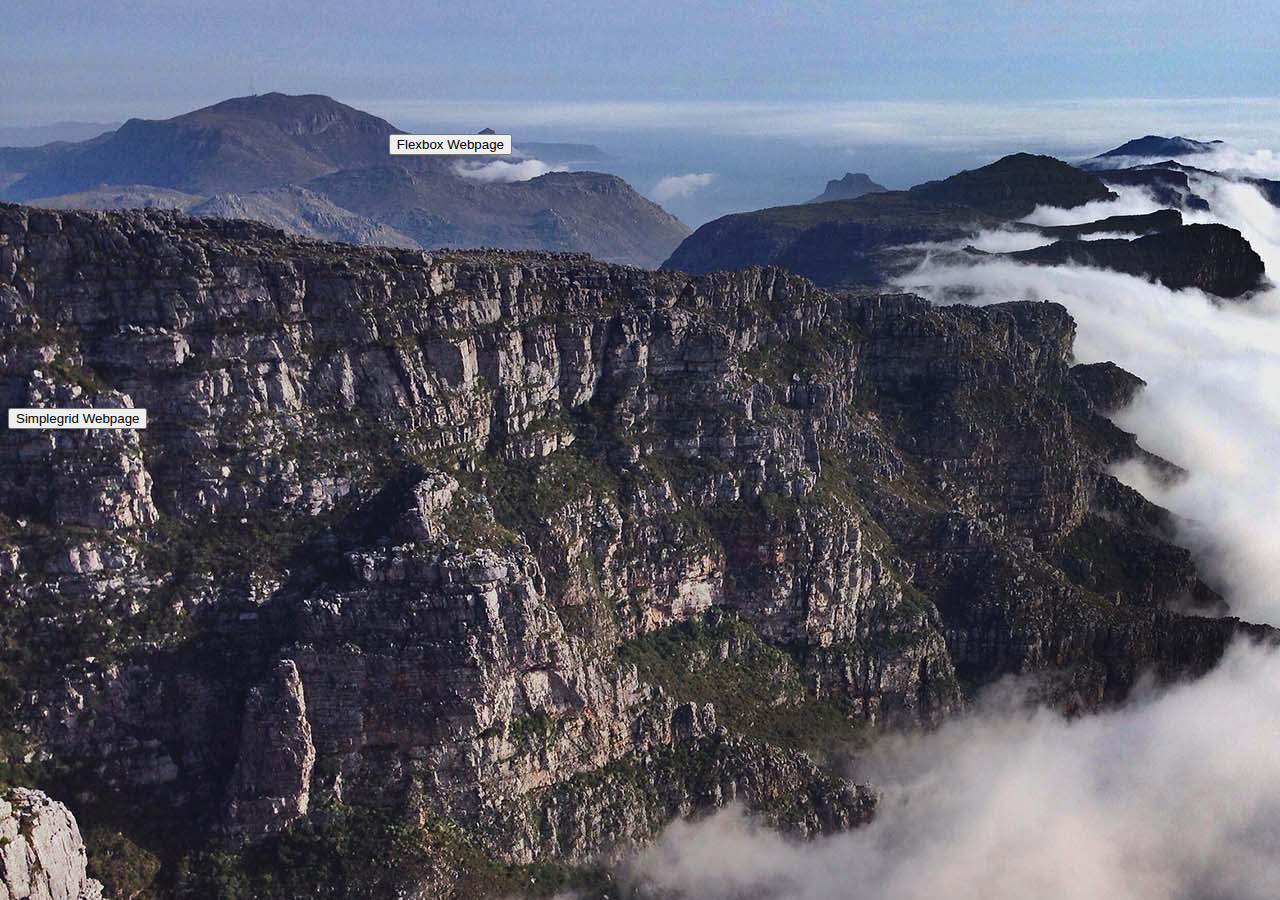
<file: index.html>
<!DOCTYPE html>
<html lang="en">
<head>
    <meta charset="UTF-8">
    <meta http-equiv="X-UA-Compatible" content="IE=edge">
    <meta name="viewport" content="width=device-width, initial-scale=1.0">
    <title>My webpage</title>
    <link rel="stylesheet" href="style.css">
    <link rel="shortcut icon" href="Felicia.jpg" type="image/jpg">

</head>
<body>

    <div class="cover">
    <div class="button1">

        <a href="my-webpage.html">
            <button>Flexbox Webpage</button>
        </a>
    </div>
    
    <div id="button2">
        <a href="my-webpage-grid.html">
            <button>Simplegrid Webpage</button>
        </a>
    </div>
    </div>

 
</body>
</html>
</file>
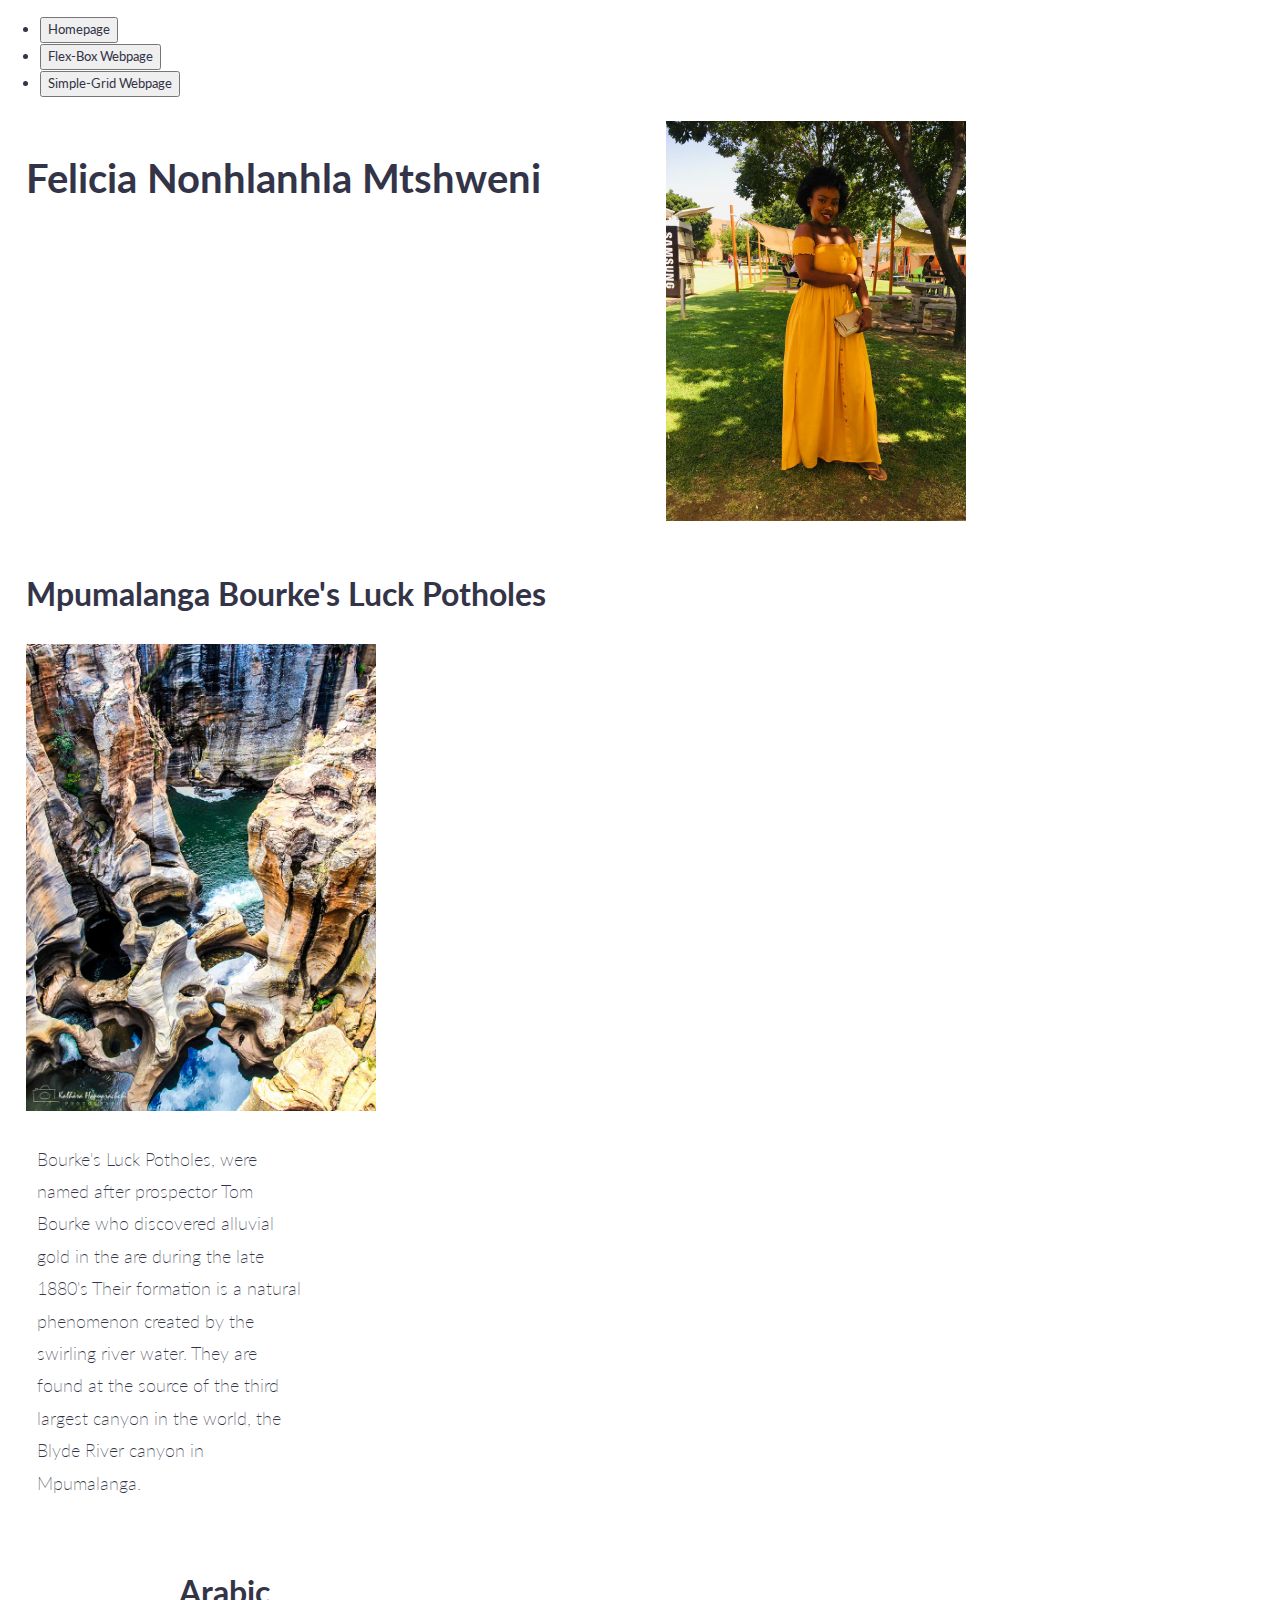
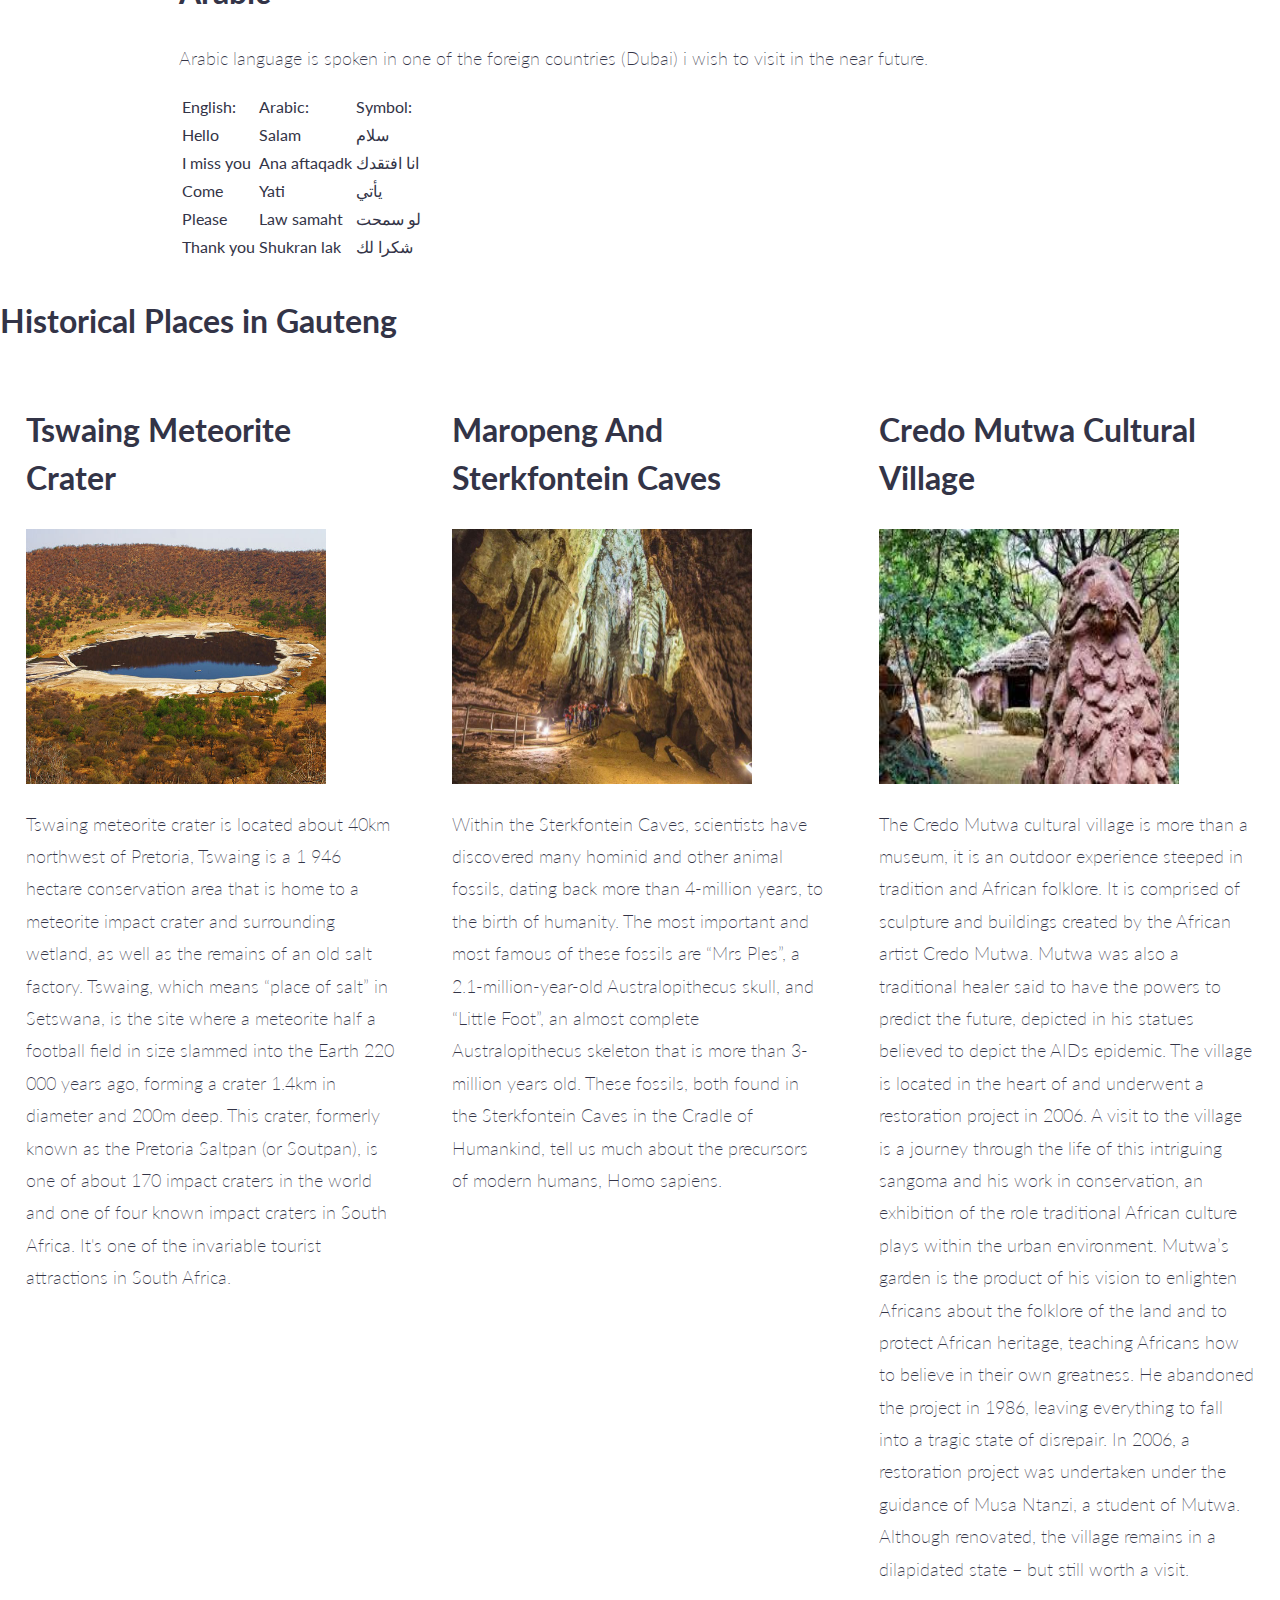
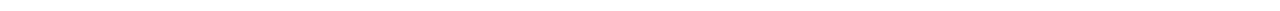
<file: my-webpage-grid.html>
<!DOCTYPE html>
<html lang="en">
<head>
    <meta charset="UTF-8">
    <meta http-equiv="X-UA-Compatible" content="IE=edge">
    <meta name="viewport" content="width=device-width, initial-scale=1.0">
    <title>Simple-Grid Webpage</title>
    <link rel="stylesheet" href="simple-grid.css">
    <link rel="stylesheet" href="my-webpage.css">
    <link rel="shortcut icon" href="Felicia.jpg">
</head>
<body>

    <header class="col-12">
        <nav>
        <ul class="navigation">
           <li><a href="index.html"><button>Homepage </button></a></li>
            <li><a href="my-webpage.html"><button>Flex-Box Webpage</button></a></li>
            <li><a href="my-webpage-grid.html"><button>Simple-Grid Webpage</button></a></li>
        </ul>
        <nav>
    </header>
    
    <div class="bg">
         
        <div class="self-intro">
            
            <div class="row name">
                <div class="col-6">
            <div class="name">
                <h1 class="name">Felicia Nonhlanhla Mtshweni</h1>
            
            </div>
            </div>
                
            <div class="col-6">
            <div class="myself">
                <img src="Felicia.jpg" width="300">
            </div>
         
        </div>
    </div>

    <div classs="container">
        <div class="row">
            <div class="col-6">
        <div class="city">
            <h2 class="cplace">Mpumalanga Bourke's Luck Potholes</h2>
            <div class="cpic"><img src="Bourker's Luck Potholes....jpg" width="350">
        </div>
    </div>
    <div class="col-6">
        <div class="box 1 infor">
            <p>
                Bourke's Luck Potholes, were named after prospector Tom Bourke who discovered alluvial gold in the are during the late 1880's Their formation is a natural phenomenon created by the swirling river water. They are found at the source of the third largest canyon in the world, the Blyde River canyon in Mpumalanga.
            </p>    
            
        </div>
    </div>
    </div>
</div>
    

    <div class="container">
        <div class="row">

            <div class="col-12">

    <div class="foreign_lang">
        
        <h2>Arabic</h2>
    
        <p>Arabic language is spoken in one of the foreign countries (Dubai) i wish to visit in the near future.</p>
        <div class="table">
        <table>
            <tr>
    
                <td>English:</td>
                <td>Arabic:</td>
                <td>Symbol:</td>
            </tr>
    
            <tr>
                <td>Hello</td>
                <td>Salam</td>
                <td>سلام</td>
            </tr>
    
            <tr>
                <td>I miss you</td>
                <td>Ana aftaqadk</td>
                <td>انا افتقدك</td>
            </tr>
    
            <tr>
                <td>Come</td>
                <td>Yati</td>
                <td>يأتي</td>
            </tr>
                
            <tr>
    
                <td>Please</td>
                <td>Law samaht</td>
                <td>لو سمحت</td>
            </tr>
    
            <tr>
                <td>Thank you</td>
                <td>Shukran  lak</td>
                <td>شكرا لك</td>
            </tr>
        
        </table>
    </div>
    </div>
</div>
</div>
</div>


        <h2 class="GP">Historical Places in Gauteng</h2>
            <div class="row">

            <div class="col-4">
    
        <div class="flex1">
    
            <div class="tswaing mateorite">
            <h2>Tswaing Meteorite <div>
                Crater
            </div>
            </h2>
            <img src="Tswaing Meteorite Crater.jpg" width="300" height="255">
                <p>Tswaing meteorite crater is located about 40km northwest of Pretoria, Tswaing is a 1 946 hectare conservation area that is home to a meteorite impact crater and surrounding wetland, as well as the remains of an old salt factory. Tswaing, which means “place of salt” in Setswana, is the site where a meteorite half a football field in size slammed into the Earth 220 000 years ago, forming a crater 1.4km in diameter and 200m deep. This crater, formerly known as the Pretoria Saltpan (or Soutpan), is one of about 170 impact craters in the world and one of four known impact craters in South Africa. It's one of the invariable tourist attractions in South Africa.</p>
            </div>

             </div>
        </div>

        <div class="col-4">
            <div class="flex1">
        <div class="Maropeng And Sterkfontein Caves">
                <h2>Maropeng And Sterkfontein Caves</h2>
                <img src="Sterkfontein Caves.jpg" width="300" height="255">
                <p>Within the Sterkfontein Caves, scientists have discovered many hominid and other animal fossils, dating back more than 4-million years, to the birth of humanity. The most important and most famous of these fossils are “Mrs Ples”, a 2.1-million-year-old Australopithecus skull, and “Little Foot”, an almost complete Australopithecus skeleton that is more than 3-million years old. These fossils, both found in the Sterkfontein Caves in the Cradle of Humankind, tell us much about the precursors of modern humans, Homo sapiens. </p>
        </div>

                
            </div>
            </div>
    
    
            <div class="col-4">
                <div class="flex1">
                    <div class="Credo Mutwa Cultural Village">
                <h2>Credo Mutwa Cultural Village</h2>
                <img src="Credo Mutwa Cultural Village.jpg" width="300" height="255">
            
                <p>The Credo Mutwa cultural village is more than a museum, it is an outdoor experience steeped in tradition and African folklore. It is comprised of sculpture and buildings created by the African artist Credo Mutwa. Mutwa was also a traditional healer said to have the powers to predict the future, depicted in his statues believed to depict the AIDs epidemic. The village is located in the heart of  and underwent a restoration project in 2006. A visit to the village is a journey through the life of this intriguing sangoma and his work in conservation, an exhibition of the role traditional African culture plays within the urban environment. Mutwa’s garden is the product of his vision to enlighten Africans about the folklore of the land and to protect African heritage, teaching Africans how to believe in their own greatness. He abandoned the project in 1986, leaving everything to fall into a tragic state of disrepair.
                    In 2006, a restoration project was undertaken under the guidance of Musa Ntanzi, a student of Mutwa. Although renovated, the village remains in a dilapidated state – but still worth a visit.</p>
          

                
            </div>
            </div>
    
    
    
    
    
        </div>
    </div>
    
    
    
</body>
</html>
</file>
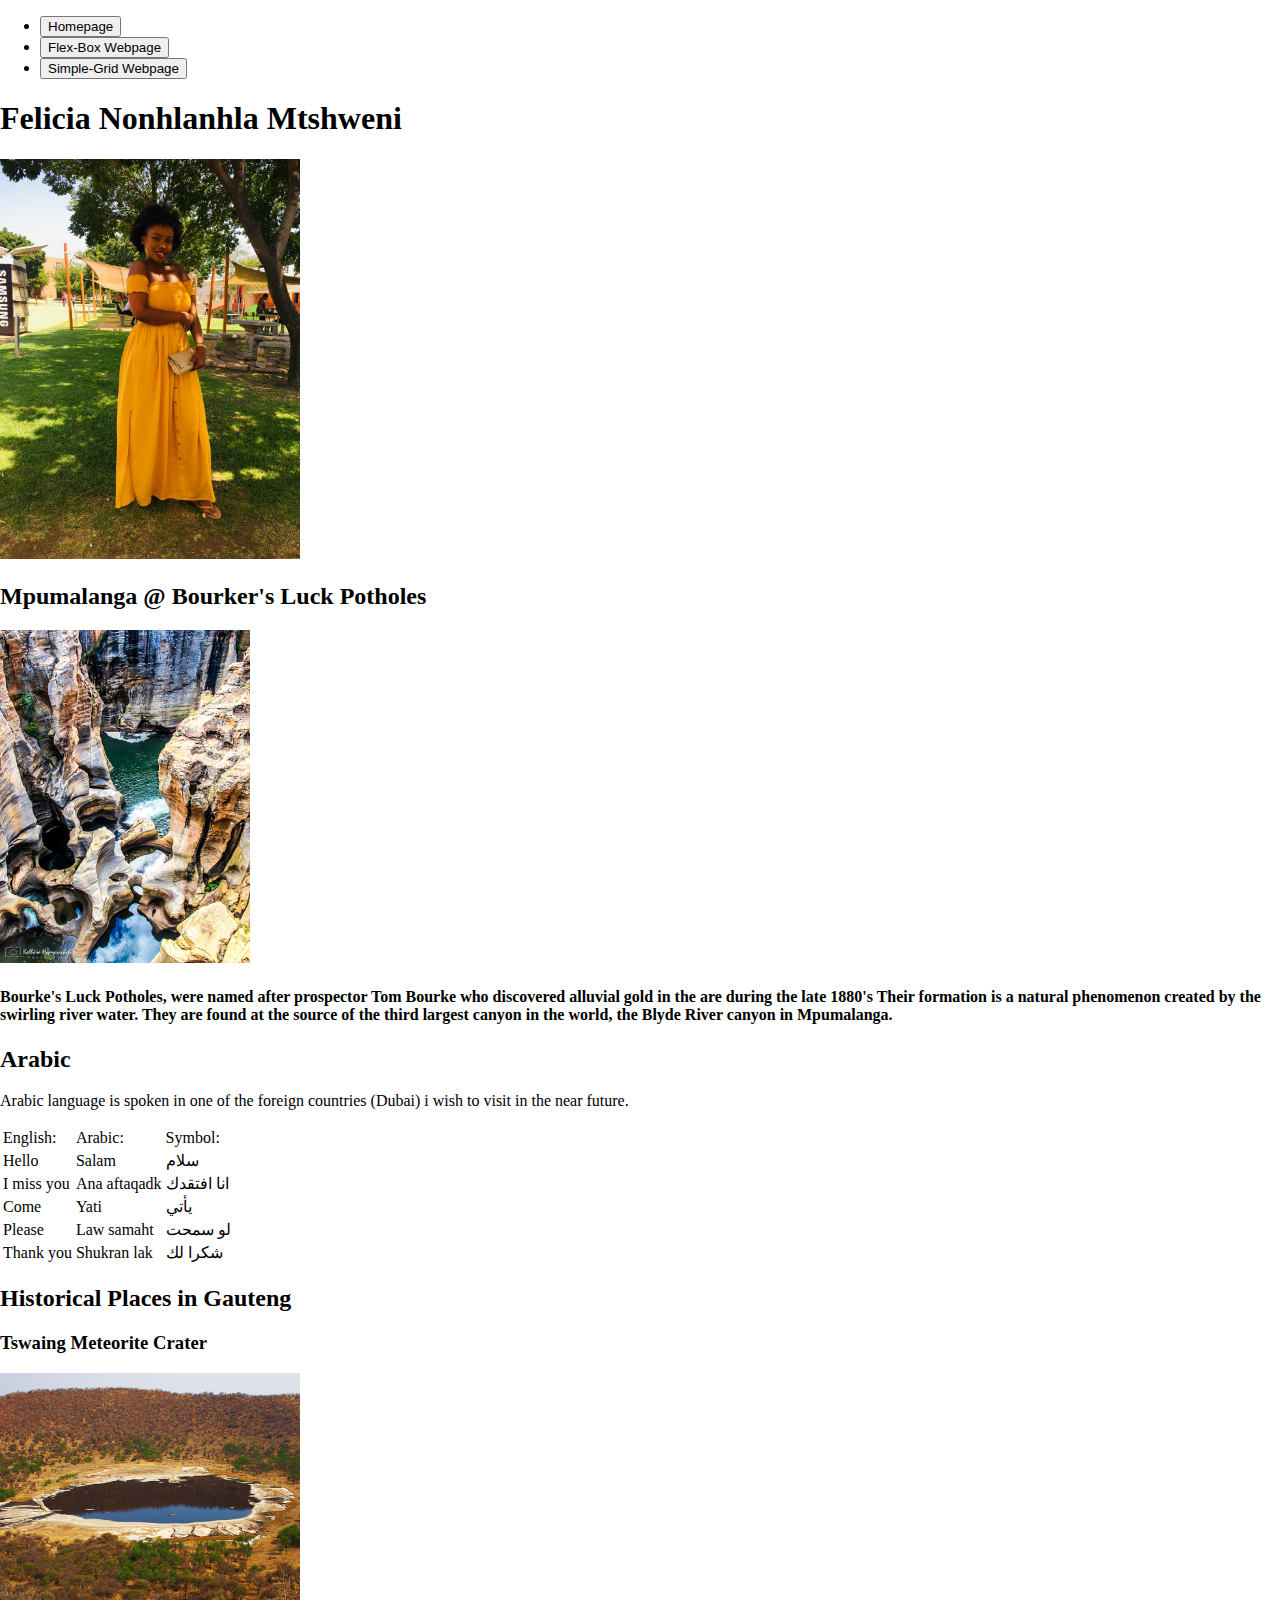
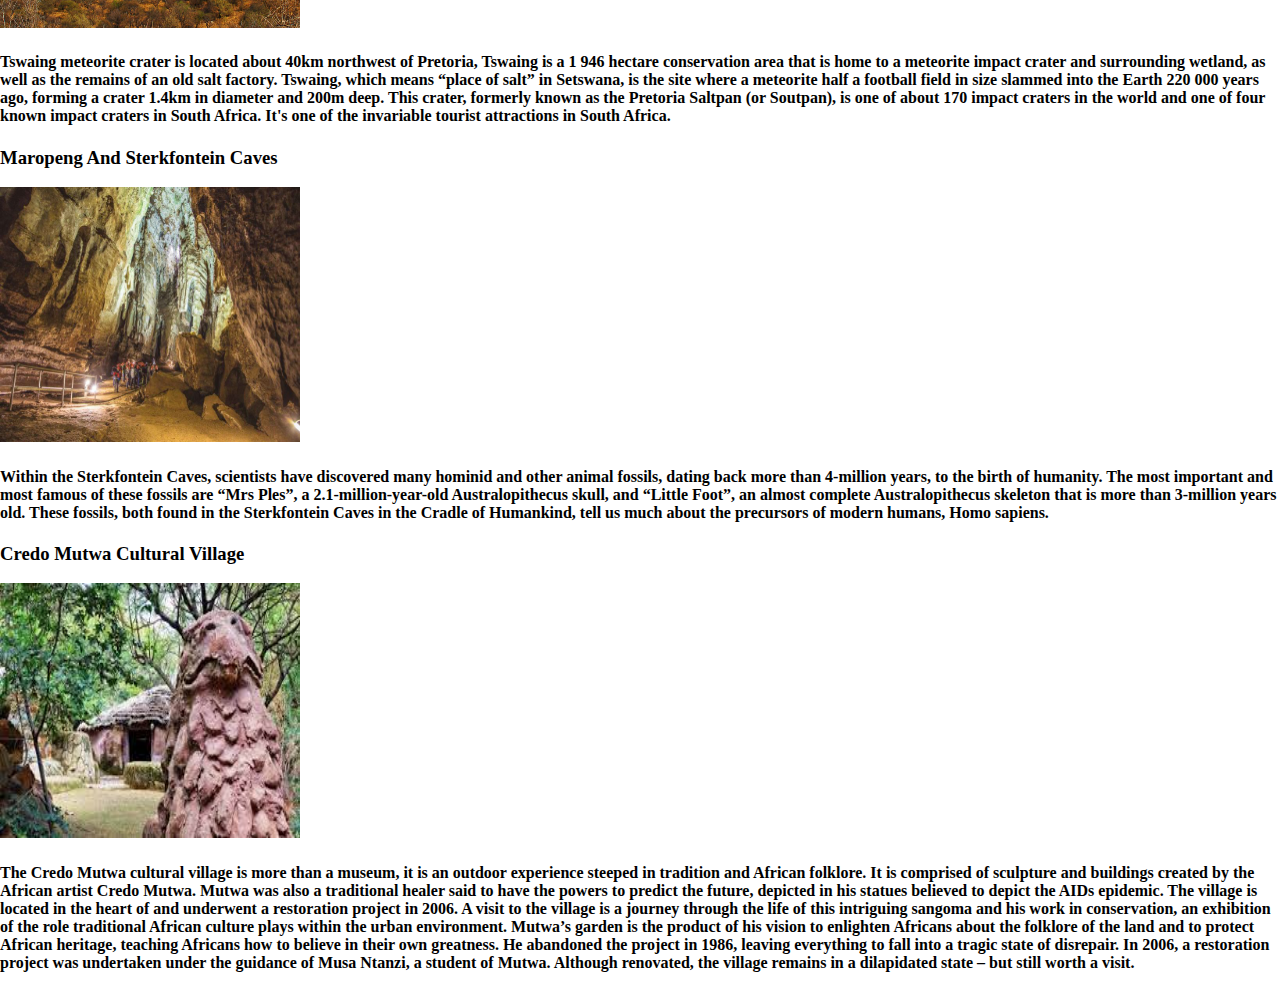
<file: my-webpage.html>
<!DOCTYPE html>
<html lang="en">
<head>
    <meta charset="UTF-8">
    <meta http-equiv="X-UA-Compatible" content="IE=edge">
    <meta name="viewport" content="width=device-width, initial-scale=1.0">
    <title>Flex-Box Webpage</title>
    <link rel="stylesheet" href="my-webpage.css">
</head>
<body>

<header>
    <ul class="navigation">
       <li><a href="index.html"><button>Homepage </button></a></li>
        <li><a href="my-webpage.html"><button>Flex-Box Webpage</button></a></li>
        <li><a href="my-webpage-grid.html"><button>Simple-Grid Webpage</button></a></li>
    </ul>
</header>

<div class="bg">
     
    <div class="self-intro">

        <div class="name">
            <h1>Felicia Nonhlanhla Mtshweni</h1>
        </div>
            
        <div class="myself">
            <img src="Felicia.jpg" width="300">
        </div>
     
    </div>
</div>


<div class="flex">

<div class="box1 city-pic">
<h2 class="mpumalanga">Mpumalanga @ Bourker's Luck Potholes</h2>
<img src="Bourker's Luck Potholes....jpg" width="250">
</div>

    <div class="box 1 infor">
        <p>
            <h4>
            Bourke's Luck Potholes, were named after prospector Tom Bourke who discovered alluvial gold in the are during the late 1880's Their formation is a natural phenomenon created by the swirling river water. They are found at the source of the third largest canyon in the world, the Blyde River canyon in Mpumalanga.</h4>
        </p>    
        
    </div>
</div>
</div>


<div class="foreign_lang">
    
    <h2>Arabic</h2>

    <p>Arabic language is spoken in one of the foreign countries (Dubai) i wish to visit in the near future.</p>
    <div class="table">
    <table>
        <tr>

            <td>English:</td>
            <td>Arabic:</td>
            <td>Symbol:</td>
        </tr>

        <tr>
            <td>Hello</td>
            <td>Salam</td>
            <td>سلام</td>
        </tr>

        <tr>
            <td>I miss you</td>
            <td>Ana aftaqadk</td>
            <td>انا افتقدك</td>
        </tr>

        <tr>
            <td>Come</td>
            <td>Yati</td>
            <td>يأتي</td>
        </tr>
            
        <tr>

            <td>Please</td>
            <td>Law samaht</td>
            <td>لو سمحت</td>
        </tr>

        <tr>
            <td>Thank you</td>
            <td>Shukran  lak</td>
            <td>شكرا لك</td>
        </tr>
    
    </table>
</div>
</div>

<div class="historic places">
    <h2>Historical Places in Gauteng</h2>

    <div class="historic1">

        <div class="tswaing mateorite">
        <h3 class="name">Tswaing Meteorite Crater</h3>
        
        <div class="historic_img">
        <img src="Tswaing Meteorite Crater.jpg" width="300" height="255">
    
    </div>

        <div class="about place">
            <h4>Tswaing meteorite crater is located about 40km northwest of Pretoria, Tswaing is a 1 946 hectare conservation area that is home to a meteorite impact crater and surrounding wetland, as well as the remains of an old salt factory. Tswaing, which means “place of salt” in Setswana, is the site where a meteorite half a football field in size slammed into the Earth 220 000 years ago, forming a crater 1.4km in diameter and 200m deep. This crater, formerly known as the Pretoria Saltpan (or Soutpan), is one of about 170 impact craters in the world and one of four known impact craters in South Africa. It's one of the invariable tourist attractions in South Africa.</h4>
        </div>

        </div>

        <div class="historic2">
            <h3 class="name">Maropeng And Sterkfontein Caves</h3>
            
            <div class="historig_img">
            <img src="Sterkfontein Caves.jpg" width="300" height="255">
        
        </div>

        <div class="about place">
            <h4>Within the Sterkfontein Caves, scientists have discovered many hominid and other animal fossils, dating back more than 4-million years, to the birth of humanity. The most important and most famous of these fossils are “Mrs Ples”, a 2.1-million-year-old Australopithecus skull, and “Little Foot”, an almost complete Australopithecus skeleton that is more than 3-million years old. These fossils, both found in the Sterkfontein Caves in the Cradle of Humankind, tell us much about the precursors of modern humans, Homo sapiens. </h4>
        </div>

        <div class="historic3">
            <h3 class="name">Credo Mutwa Cultural Village</h3>
        
        <div class="historic_img">
            <img src="Credo Mutwa Cultural Village.jpg" width="300" height="255">
        
        </div>

        <div class="about place">
            <h4>The Credo Mutwa cultural village is more than a museum, it is an outdoor experience steeped in tradition and African folklore. It is comprised of sculpture and buildings created by the African artist Credo Mutwa. Mutwa was also a traditional healer said to have the powers to predict the future, depicted in his statues believed to depict the AIDs epidemic. The village is located in the heart of  and underwent a restoration project in 2006. A visit to the village is a journey through the life of this intriguing sangoma and his work in conservation, an exhibition of the role traditional African culture plays within the urban environment. Mutwa’s garden is the product of his vision to enlighten Africans about the folklore of the land and to protect African heritage, teaching Africans how to believe in their own greatness. He abandoned the project in 1986, leaving everything to fall into a tragic state of disrepair.
                In 2006, a restoration project was undertaken under the guidance of Musa Ntanzi, a student of Mutwa. Although renovated, the village remains in a dilapidated state – but still worth a visit.</h4>
        </div>





    </div>
</div>



</body>
</html>
</file>
<file: style.css>
body {
    background-image: url("Table-Mountain.jpg");
    
}
.button1 {
    margin: auto;
    padding-bottom: 20%;
    padding-top: 10%;
    padding-right: 30%;
    text-align: center;
}

.button2 {
    margin: auto;
    padding-bottom: 20%;
    padding-top: 10%;
    padding-left: 30%;
}

.butt

button {
    background: transparent;
    color: rgb(219, 245, 238);

}
</file>
<file: simple-grid.css>
/**
*** SIMPLE GRID
*** (C) ZACH COLE 2016
**/

@import url(https://fonts.googleapis.com/css?family=Lato:400,300,300italic,400italic,700,700italic);

/* UNIVERSAL */

html,
body {
  height: 100%;
  width: 100%;
  margin: 0;
  padding: 0;
  left: 0;
  top: 0;
  font-size: 100%;
}

/* ROOT FONT STYLES */

* {
  font-family: 'Lato', Helvetica, sans-serif;
  color: #333447;
  line-height: 1.5;
}

/* TYPOGRAPHY */

h1 {
  font-size: 2.5rem;
}

h2 {
  font-size: 2rem;
}

h3 {
  font-size: 1.375rem;
}

h4 {
  font-size: 1.125rem;
}

h5 {
  font-size: 1rem;
}

h6 {
  font-size: 0.875rem;
}

p {
  font-size: 1.125rem;
  font-weight: 200;
  line-height: 1.8;
}

.font-light {
  font-weight: 300;
}

.font-regular {
  font-weight: 400;
}

.font-heavy {
  font-weight: 700;
}

/* POSITIONING */

.left {
  text-align: left;
}

.right {
  text-align: right;
}

.center {
  text-align: center;
  margin-left: auto;
  margin-right: auto;
}

.justify {
  text-align: justify;
}

/* ==== GRID SYSTEM ==== */

.container {
  width: 90%;
  margin-left: auto;
  margin-right: auto;
}

.row {
  position: relative;
  width: 100%;
}

.row [class^="col"] {
  float: left;
  margin: 0.5rem 2%;
  min-height: 0.125rem;
}

.col-1,
.col-2,
.col-3,
.col-4,
.col-5,
.col-6,
.col-7,
.col-8,
.col-9,
.col-10,
.col-11,
.col-12 {
  width: 96%;
}

.col-1-sm {
  width: 4.33%;
}

.col-2-sm {
  width: 12.66%;
}

.col-3-sm {
  width: 21%;
}

.col-4-sm {
  width: 29.33%;
}

.col-5-sm {
  width: 37.66%;
}

.col-6-sm {
  width: 46%;
}

.col-7-sm {
  width: 54.33%;
}

.col-8-sm {
  width: 62.66%;
}

.col-9-sm {
  width: 71%;
}

.col-10-sm {
  width: 79.33%;
}

.col-11-sm {
  width: 87.66%;
}

.col-12-sm {
  width: 96%;
}

.row::after {
	content: "";
	display: table;
	clear: both;
}

.hidden-sm {
  display: none;
}

@media only screen and (min-width: 33.75em) {  /* 540px */
  .container {
    width: 80%;
  }
}

@media only screen and (min-width: 45em) {  /* 720px */
  .col-1 {
    width: 4.33%;
  }

  .col-2 {
    width: 12.66%;
  }

  .col-3 {
    width: 21%;
  }

  .col-4 {
    width: 29.33%;
  }

  .col-5 {
    width: 37.66%;
  }

  .col-6 {
    width: 46%;
  }

  .col-7 {
    width: 54.33%;
  }

  .col-8 {
    width: 62.66%;
  }

  .col-9 {
    width: 71%;
  }

  .col-10 {
    width: 79.33%;
  }

  .col-11 {
    width: 87.66%;
  }

  .col-12 {
    width: 96%;
  }

  .hidden-sm {
    display: block;
  }
}

@media only screen and (min-width: 60em) { /* 960px */
  .container {
    width: 75%;
    max-width: 60rem;
  }
}
</file>
<file: my-webpage.css>
body {
    font-family: Handlee;
    min-height: 100vh;
    margin: 0;
    padding: 0;
    overflow: overlay;
}
</file>
